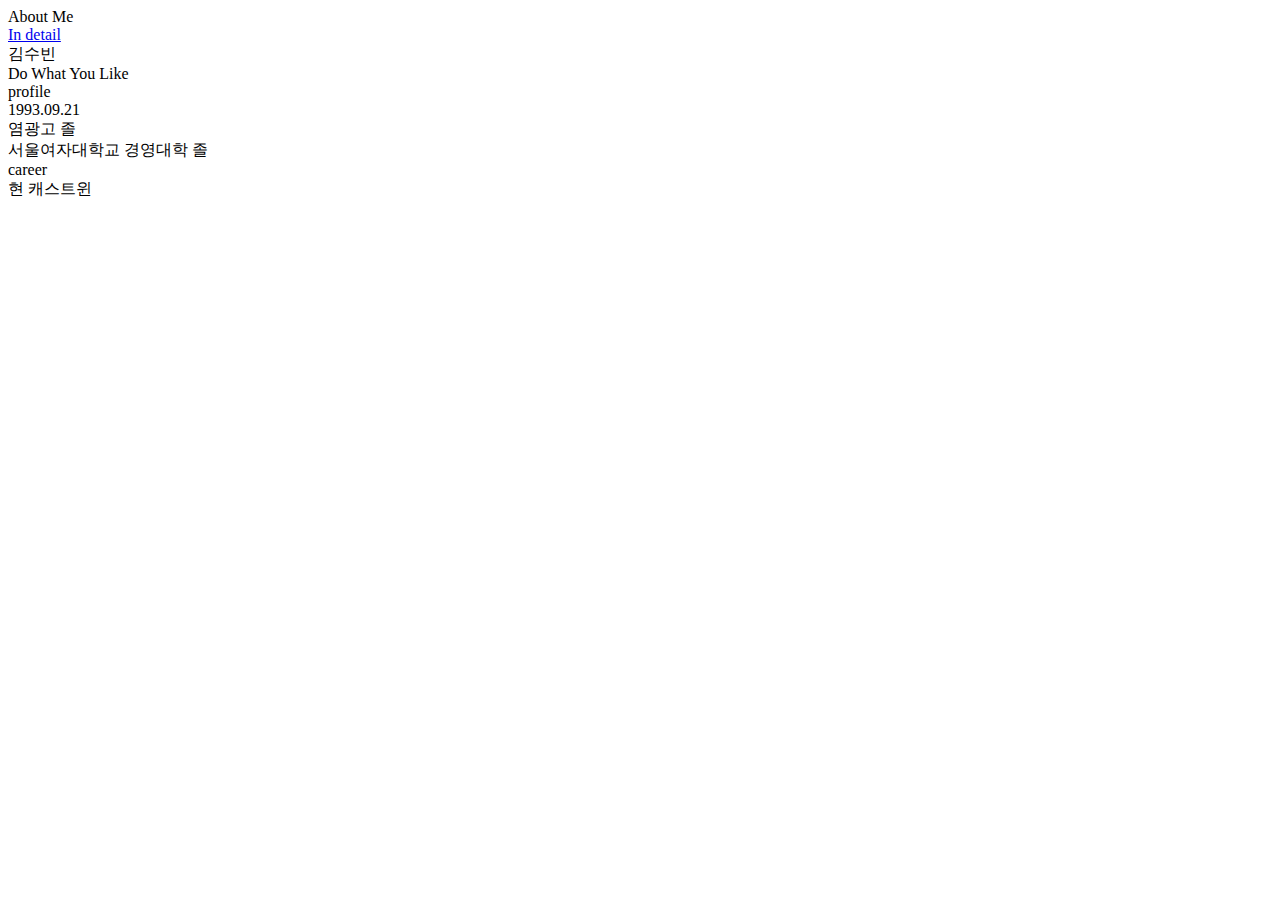
<file: index.html>
<!DOCTYPE html>
<html>
 <head>
    <meta charset="UTF-8">
    <title> Profile | 김수빈 </title>
    <link rel = "stylesheet" type="text/css" href = "https://github.com/godkor200/web/myFirstStyle.css"/>
    <style> 
    body {
        background: url(https://github.com/godkor200/web/blob/master/IMG_7317.jpeg?raw=true) no-repeat;
        background-size: cover;
      }
    </style>
</head>
<body>
    <div class="text-color-white menu underline">About Me</div>
    <div class="text-color-white menu underline"><a href = 'https://github.com/godkor200/web/detail.html'>In detail</div></a>
    <div class="center text-color size">김수빈</div>
    <div class="text-color center1">Do What You Like</div>
    <div class="text-color-white underline center2">profile</div>
    <div class="text-color-white center3">1993.09.21</div>
    <div class="text-color-white center4" >염광고 졸</div>
    <div class="text-color-white center5" >서울여자대학교 경영대학 졸</div>
    <div class="text-color-white underline center6">career</div>
    <div class="text-color-white center7" >현 캐스트윈 </div>
</body>
</html>
</file>
